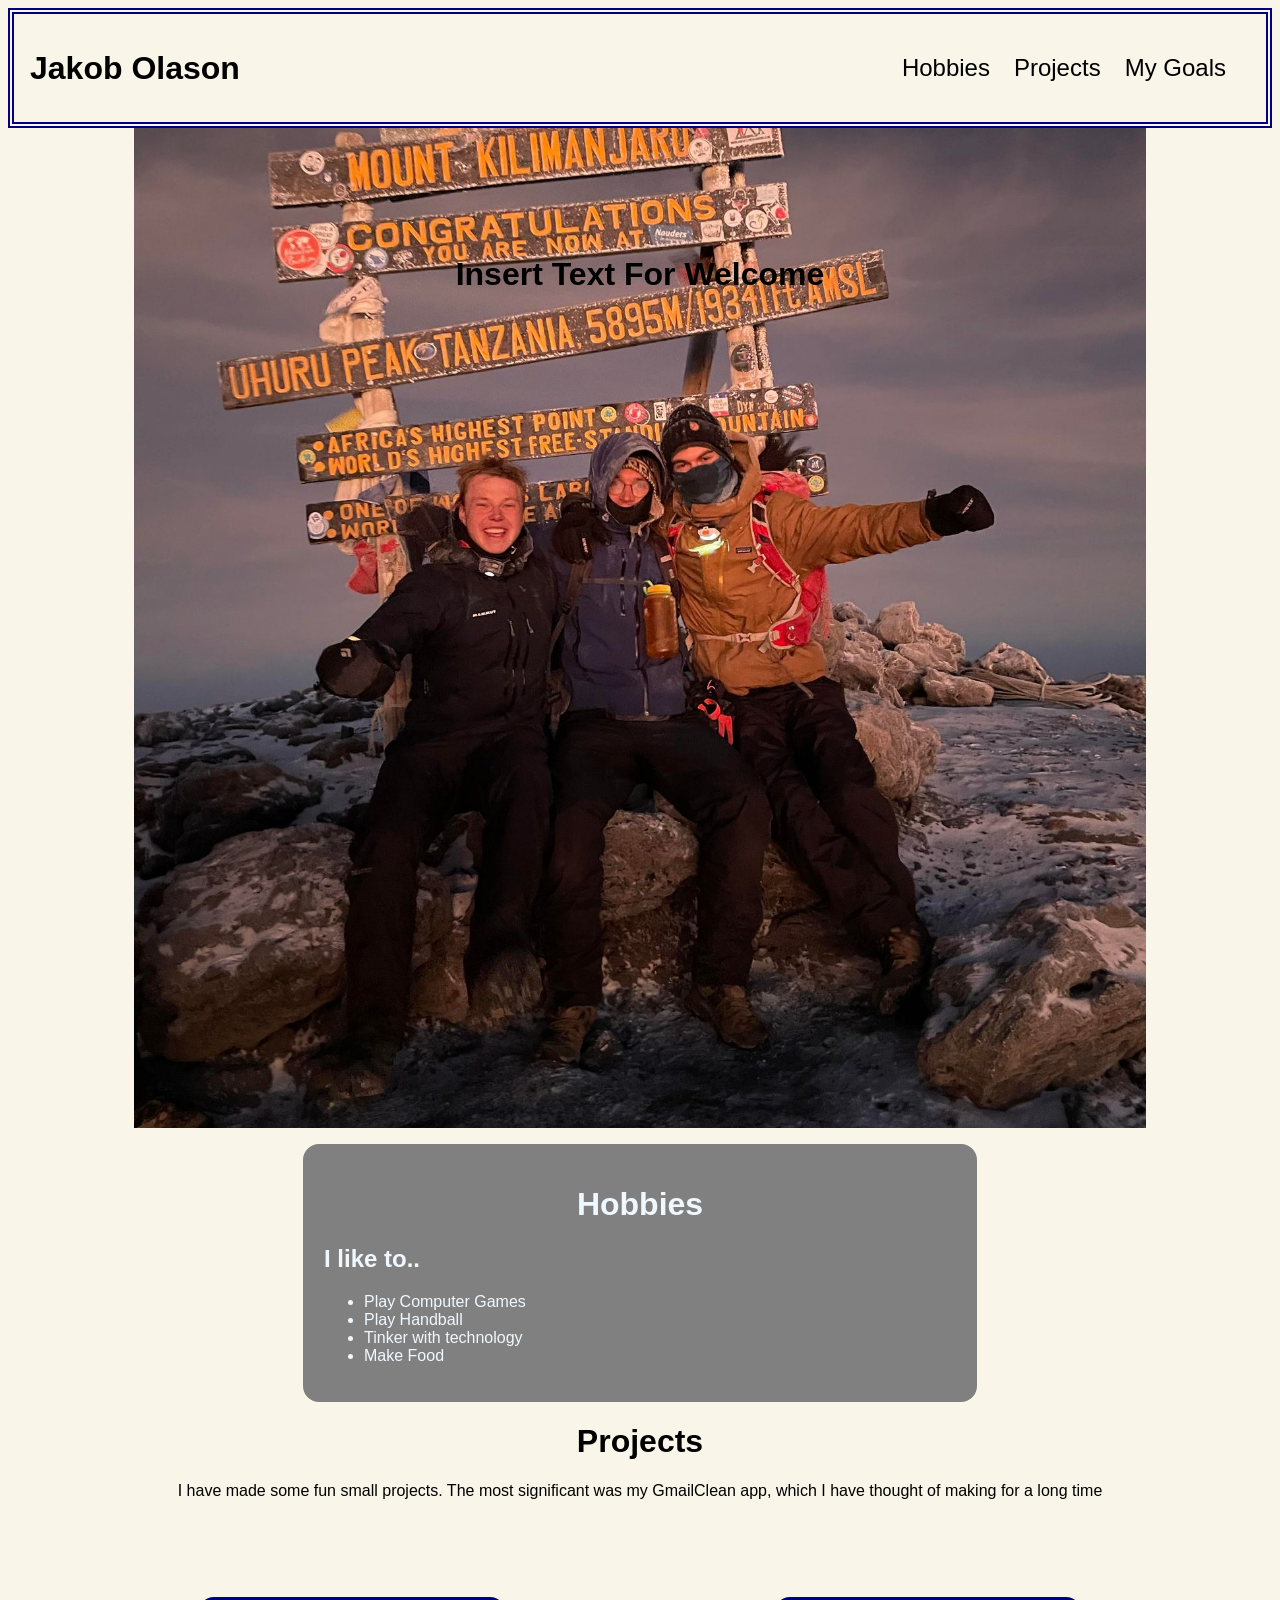
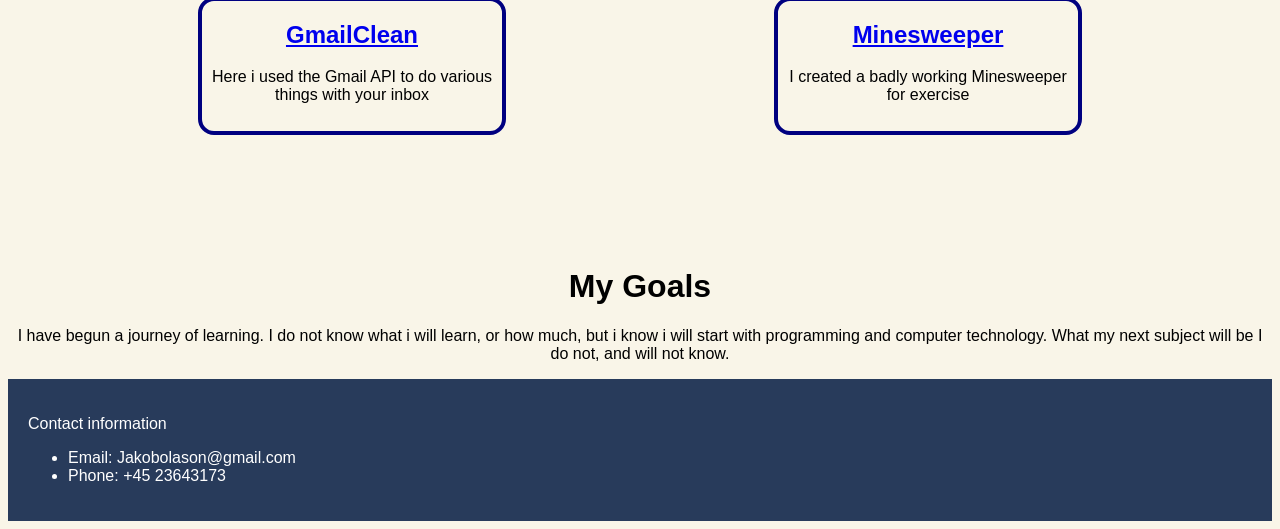
<file: Template/html/index.html>
<!DOCTYPE html>

<html>
    <head>
        <title>Jakob Olason</title>
        <link rel="stylesheet" href="../css/index.css">
    </head>
    <body>
        <header>
            <h1>Jakob Olason</h1>
            <ul>
                <li><a href="#">Hobbies</a></li>
                <li><a href="#">Projects</a></li>
                <li><a href="#">My Goals</a></li>
            </ul>
        </header>
        <div id="banner">
            <h1>Insert Text For Welcome</h1>
        </div>
        <div id="Hobbies">
            <h1>Hobbies</h1>
            <h2>I like to..</h2>
            <ul>
                <li>Play Computer Games</li>
                <li>Play Handball</li>
                <li>Tinker with technology</li>
                <li>Make Food</li>
            </ul>
        </div>
        <div id="Projects">
            <h1>Projects</h1>
            <p>I have made some fun small projects. The most significant was my GmailClean app, which I 
                have thought of making for a long time</p>
            <div class="spacer">
                <div class="container">
                    <h2><a href="https://github.com/jakobolason/Gmail-cleaning-service-browser">GmailClean</a></h2>
                    <p>Here i used the Gmail API to do various things with your inbox</p>
                </div>
                <div class="container">
                    <h2><a href="https://github.com/jakobolason/Minesweeper-projekt">Minesweeper</a></h2>
                    <p>I created a badly working Minesweeper for exercise</p>
                </div>
            </div>
        </div>
        <div id="Goals">
            <h1>My Goals</h1>
            <p>I have begun a journey of learning. I do not know what i will learn, or how much, but 
                i know i will start with programming and computer technology. What my next subject will be
                I do not, and will not know.
            </p>
        </div>
        <footer>
            <p>Contact information</p>
            <ul>
                <li>Email: Jakobolason@gmail.com</li>
                <li>Phone: +45 23643173</li>

            </ul>
        </footer>

    </body>
</html
</file>
<file: Template/css/index.css>
body {
    background-color: #f9f5e8;
    font-family: 'Trebuchet MS', 'Lucida Sans Unicode', 'Lucida Grande', 'Lucida Sans', Arial, sans-serif;
}

header {
    margin: 0 auto;
    display: flex;
    border: 6px double navy; 
    padding: 1em;
    justify-content: space-between;
    align-items: center;
    
}

header h1 {
    margin: 0;
}

#logo {
    justify-content: center;
}

header a {
    color: black;
    text-decoration: none;
}

header ul {
    list-style: none;
    display: flex;
    gap: 1em;
    margin: 0;
    padding: 1em;
    color:black;
    font-size: 1.5em;
    font-style: bold;

}

.sticky {
    position: fixed;
    width: 96.5%;
    background-color: #f9f5e8;
    margin: 0 auto;
}

.sticky + #banner + #Hobbies + #Projects + #journeys {
    padding-top: 90px;
}

#banner {
    display: flex;
    margin: 0 auto;
    justify-content: center;
    background-image: url("../../Media/Pictures/Kilimanjaro/Uhuru\ Peak.jpg");
    background-position:center;
    background-size: cover;
    height: inherit;
    min-height: 1000px;
    max-width: 80%;
}

#banner h1 {
    right: 50%;
    margin-top: 4em;
}

#Hobbies {
    margin: 1em auto;
    width: 50%;
    padding: 1em;
    border: 5px solid grey;
    background-color: grey;
    border-radius: 1em;
    color: aliceblue;
}

#Hobbies h1 {
    text-align: center;
    
}

#Projects {
    text-align: center;
}

.spacer {
    margin: 2em;
    display: inline-flex;
    justify-content: space-between;
    flex-flow: row wrap;
    padding: 3em;
    width: 75%
}

.container {
    border: 4px solid navy;
    border-radius: 1em;
    margin: 1px 2em 2em 2em;
    background-color: #f9f5e8;;
    width: 300px;
    height: 130px;
    
}

#Goals {
    text-align: center;
}

#journeys {
    display: flex;
    flex-flow: row wrap;
}

.Iceland-2018 {
    max-width: 100px;
}

footer {
    background-color: #283b5b;
    color: white;
    padding: 20px;
  }
  
  .footer-content {
    max-width: 600px;
    margin: 0 auto;
    text-align: center;
  }
  
  .contact-info p {
    margin: 5px 0;
  }
</file>
